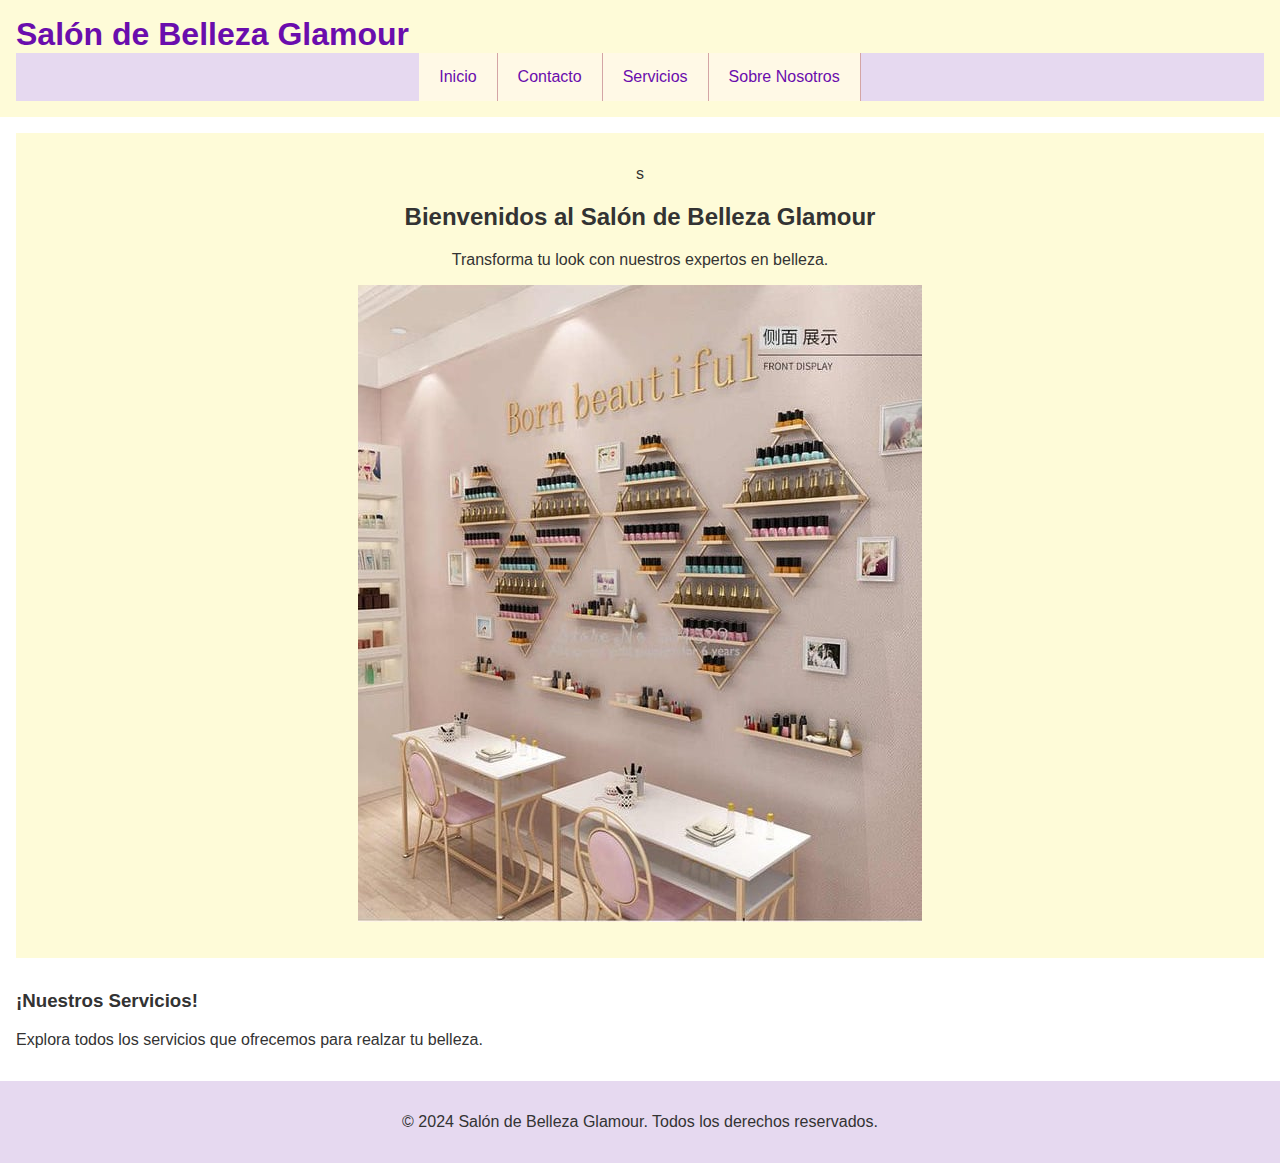
<file: index.html>
<!DOCTYPE html>
<html lang="es">
<head>
    <meta charset="UTF-8">
    <meta name="viewport" content="width=device-width, initial-scale=1.0">
    <title>Salón de Belleza - Página de Inicio</title>
    <link rel="stylesheet" href="css/styles.css">
</head>
<body>
    <header>
        <h1>Salón de Belleza Glamour</h1>
        <nav>
            <ul>
                <li><a href="index.html">Inicio</a></li>
                <li><a href="contacto.html">Contacto</a></li>
                <li><a href="servicios.html">Servicios</a></li>
                <li><a href="sobrenosotros.html">Sobre Nosotros</a></li>
            </ul>
        </nav>
    </header>
    <main>
        <section class="hero">s
            <h2>Bienvenidos al Salón de Belleza Glamour</h2>
            <p>Transforma tu look con nuestros expertos en belleza.</p>
            <img src="img/salon.jpeg" alt="Salon de Belleza" >
        </section>
        <section class="info">
            <h3>¡Nuestros Servicios!</h3>
            <p>Explora todos los servicios que ofrecemos para realzar tu belleza.</p>
        </section>
    </main>
    <footer>
        <p>&copy; 2024 Salón de Belleza Glamour. Todos los derechos reservados.</p>
    </footer>
</body>
</html>
</file>
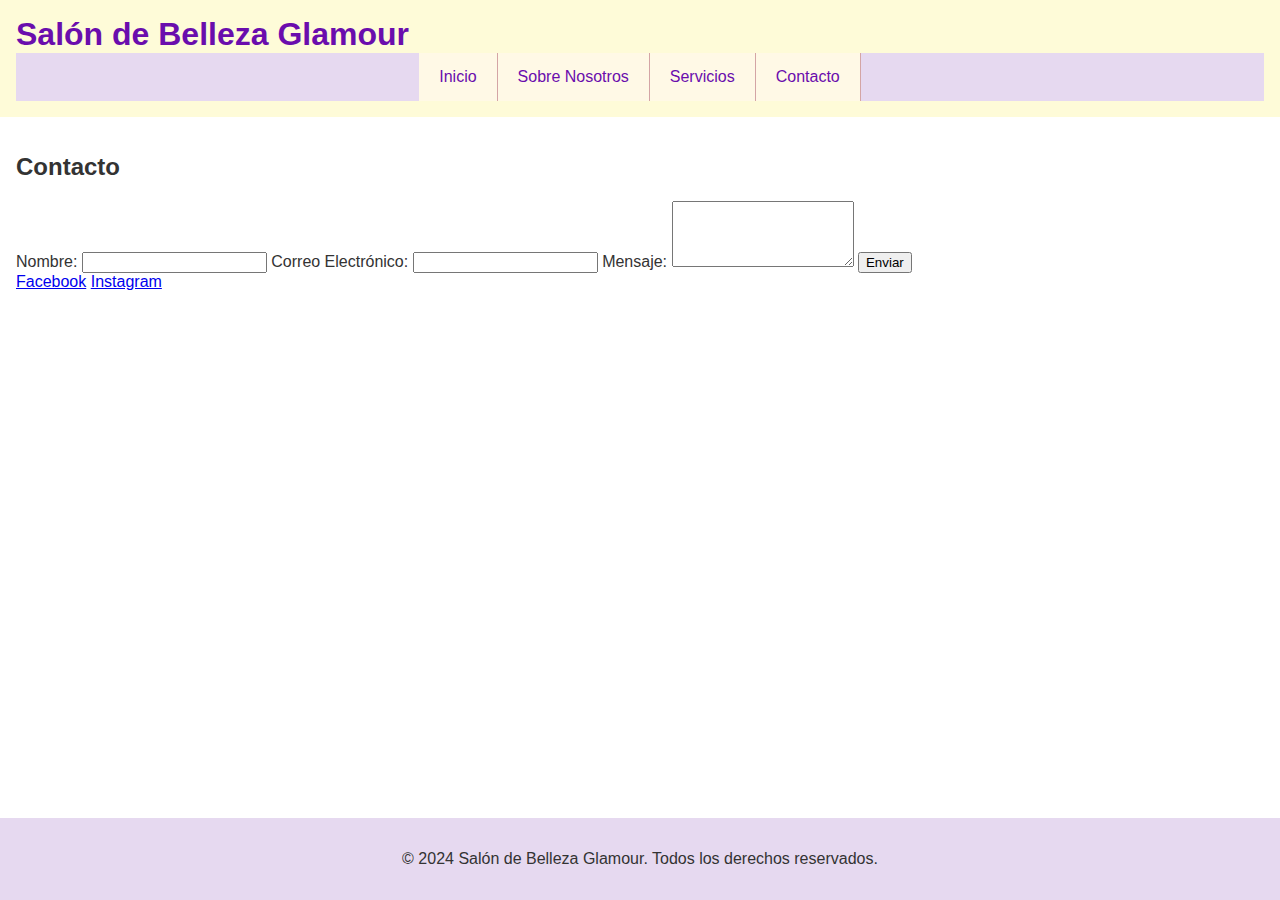
<file: contacto.html>
<!DOCTYPE html>
<html lang="es">
<head>
    <meta charset="UTF-8">
    <meta name="viewport" content="width=device-width, initial-scale=1.0">
    <title>Contacto - Salón de Belleza Glamour</title>
    <link rel="stylesheet" href="css/styles.css">
</head>
<body>
    <header>
        <h1>Salón de Belleza Glamour</h1>
        <nav>
            <ul>
                <li><a href="index.html">Inicio</a></li>
                <li><a href="sobrenosotros.html">Sobre Nosotros</a></li>
                <li><a href="servicios.html">Servicios</a></li>
                <li><a href="contacto.html">Contacto</a></li>
            </ul>
        </nav>
    </header>
    <main>
        <section>
            <h2>Contacto</h2>
            <form action="enviar_contacto.php" method="post">
                <label for="nombre">Nombre:</label>
                <input type="text" id="nombre" name="nombre" required>

                <label for="email">Correo Electrónico:</label>
                <input type="email" id="email" name="email" required>

                <label for="mensaje">Mensaje:</label>
                <textarea id="mensaje" name="mensaje" rows="4" required></textarea>

                <button type="submit">Enviar</button>
            </form>
            <div class="social-media">
                <a href="https://facebook.com/salon" target="_blank">Facebook</a>
                <a href="https://instagram.com/salon" target="_blank">Instagram</a>
            </div>
        </section>
    </main>
    <footer>
        <p>&copy; 2024 Salón de Belleza Glamour. Todos los derechos reservados.</p>
    </footer>
</body>
</html>
</file>
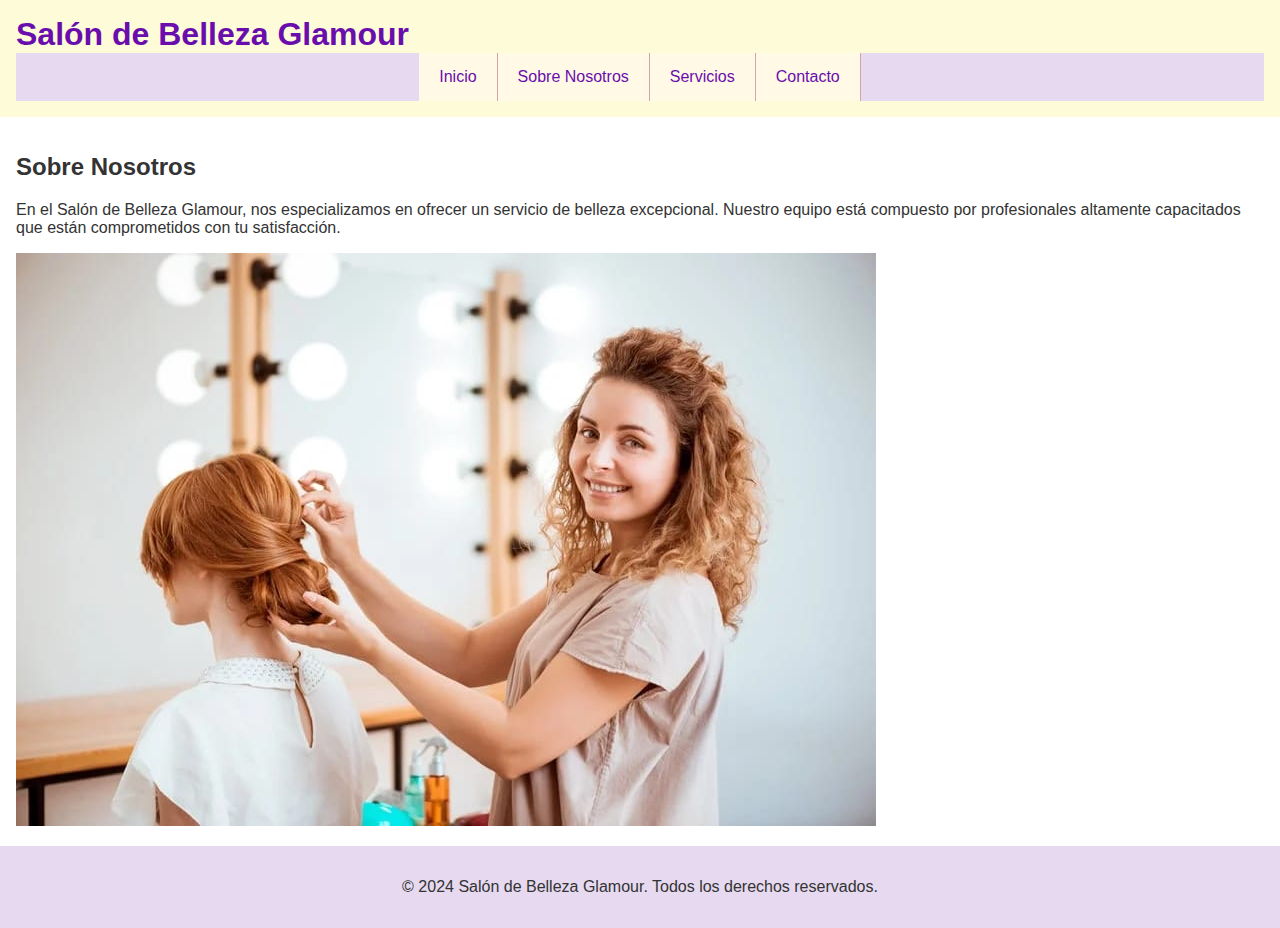
<file: sobrenosotros.html>
<!DOCTYPE html>
<html lang="es">
<head>
    <meta charset="UTF-8">
    <meta name="viewport" content="width=device-width, initial-scale=1.0">
    <title>Sobre Nosotros - Salón de Belleza Glamour</title>
    <link rel="stylesheet" href="css/styles.css">
</head>
<body>
    <header>
        <h1>Salón de Belleza Glamour</h1>
        <nav>
            <ul>
                <li><a href="index.html">Inicio</a></li>
                <li><a href="sobrenosotros.html">Sobre Nosotros</a></li>
                <li><a href="servicios.html">Servicios</a></li>
                <li><a href="contacto.html">Contacto</a></li>
            </ul>
        </nav>
    </header>
    <main>
        <section>
            <h2>Sobre Nosotros</h2>
            <p>En el Salón de Belleza Glamour, nos especializamos en ofrecer un servicio de belleza excepcional. Nuestro equipo está compuesto por profesionales altamente capacitados que están comprometidos con tu satisfacción.</p>
            <img src="img/local.jpeg" alt="Equipo del Salón">
        </section>
    </main>
    <footer>
        <p>&copy; 2024 Salón de Belleza Glamour. Todos los derechos reservados.</p>
    </footer>
</body>
</html>
</file>
<file: css/styles.css>
body {
    font-family: Arial, sans-serif;
    color: #333;
    margin: 0;
    padding: 0;
    display: flex;
    flex-direction: column;
    min-height: 100vh;
}

header {
    background-color: #fefbd8; /* Amarillo pastel para el encabezado */
    padding: 1em;
}

header h1 {
    margin: 0;
    color: #6a0dad; /* Morado oscuro para el texto del encabezado */
}

nav {
    background-color: #e6d9f0; /* Morado pastel suave para el menú */
}

nav ul {
    list-style: none;
    padding: 0;
    margin: 0;
    display: flex;
    justify-content: center; /* Centra el menú horizontalmente */
}

nav ul li {
    margin: 0;
}

nav ul li a {
    display: block;
    padding: 15px 20px;
    color: #6a0dad; /* Morado oscuro para el texto de los enlaces */
    text-decoration: none;
    background-color: #fff9e6; /* Amarillo pastel muy suave para los enlaces */
    border-right: 1px solid #d4a5a5; /* Línea divisoria en un tono pastel suave */
}

nav ul li a:hover {
    background-color: #fff5e6; /* Amarillo pastel ligeramente más oscuro para el hover */
}

main {
    flex: 1;
    padding: 1em;
}

.hero {
    background-color: #fefbd8; /* Amarillo pastel para la sección hero */
    padding: 2em;
    text-align: center;
}

.hero img {
    max-width: 100%;
    height: auto;
}

.info {
    margin-top: 2em;
}

footer {
    background-color: #e6d9f0; /* Morado pastel suave para el pie de página */
    color: #333;
    text-align: center;
    padding: 1em;
}
</file>
